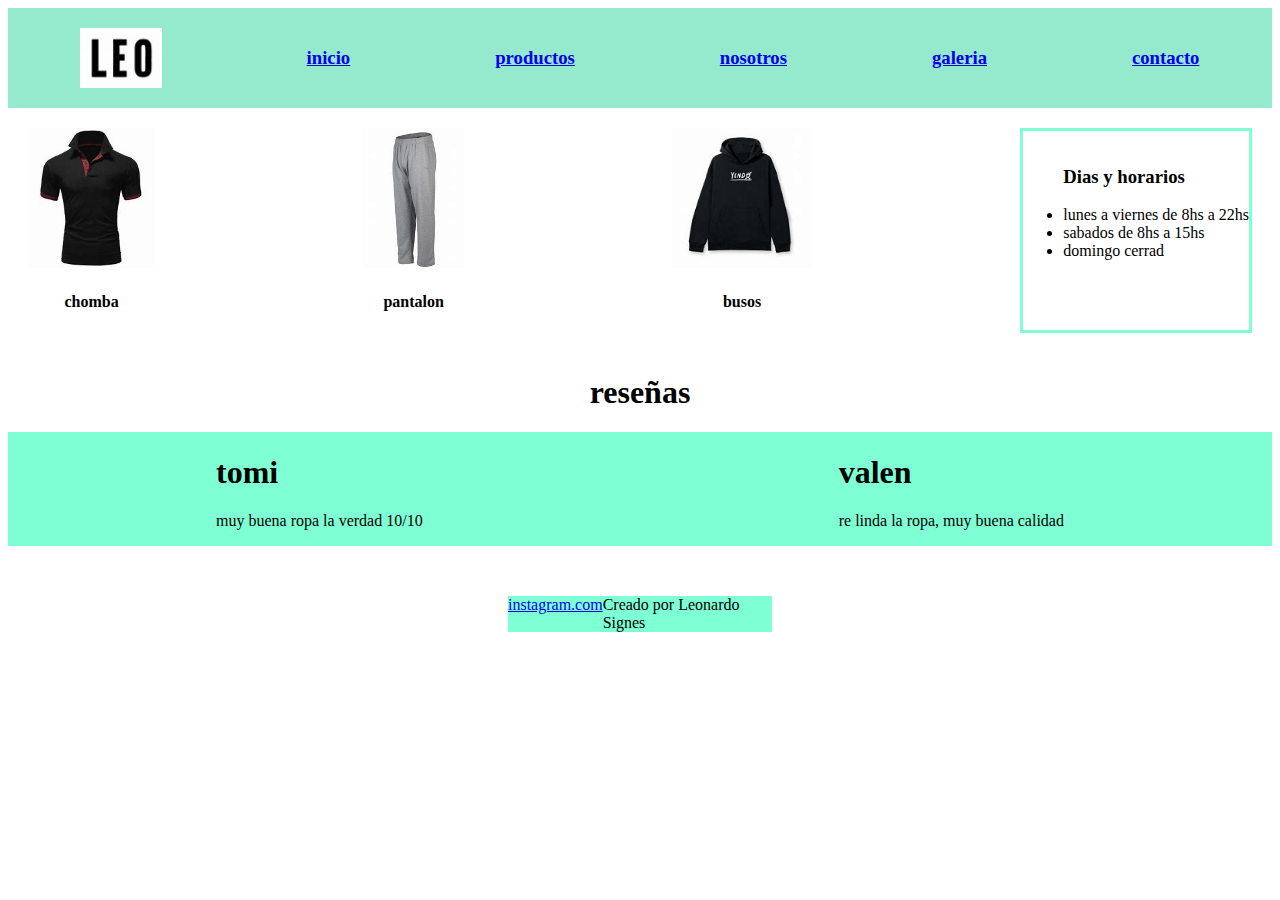
<file: index.html>
<!DOCTYPE html>
<html lang="en">

<head>
    <meta charset="UTF-8">
    <meta http-equiv="X-UA-Compatible" content="IE=edge">
    <meta name="viewport" content="width=device-width, initial-scale=1.0">
    <title>Document</title>
    <link rel="stylesheet" href="style.css">
</head>

<body>
    <header> <img src="OIP (2).jpg" alt="imagen" class="logo">
        <a href="./index.html"> <h3>inicio</h3></a>
        <a href="./productos.html"> <h3>productos</h3></a>
        <a href="./nosotros.html"> <h3>nosotros</h3></a>
        <a href="./galeria.html"> <h3>galeria</h3></a>
        <a href="./contacto.html"> <h3> contacto </h3></a>
    </header>
    <main class="">
        <div class="productoss">
            <article>
                <img src="descarga.jpg" alt="imagen" title="chomba" class="productos">
                <h4 class="ropa">chomba</h4>
            </article>
            <article><img src="OIP.jpg" alt="imagen" title="pantalon" class="productos">
            <h4 class="ropa">pantalon</h4>
            </article>
            <article><img src="OIP (1).jpg" alt="imagen" title="busos" class="productos">
            <h4 class="ropa">busos</h4>
            </article>

            <section class="horarios">
                <ul>
                    <h3>Dias y horarios</h3>
                    <li>lunes a viernes de 8hs a 22hs</li>
                    <li>sabados de 8hs a 15hs</li>
                    <li>domingo cerrad</li>
                </ul>
            </section>
        </div>
        <section class="reseñas">
            </section>
            
                <h1 class="reseñas">reseñas</h1>
                <div class="comentarios">        
            <article>
            <h1 class="tomi">tomi</h1>
            <p>muy buena ropa la verdad 10/10</p>
            </article>
            <article>
                <h1 class="valen">valen</h1>
                <p>re linda la ropa, muy buena calidad</p>
            </article>
        </div>
    </main>
    <footer class="footer">
        <a href="https://www.instagram.com" target="_blank"> instagram.com</a>
        Creado por Leonardo Signes
    </footer>




</body>
</file>
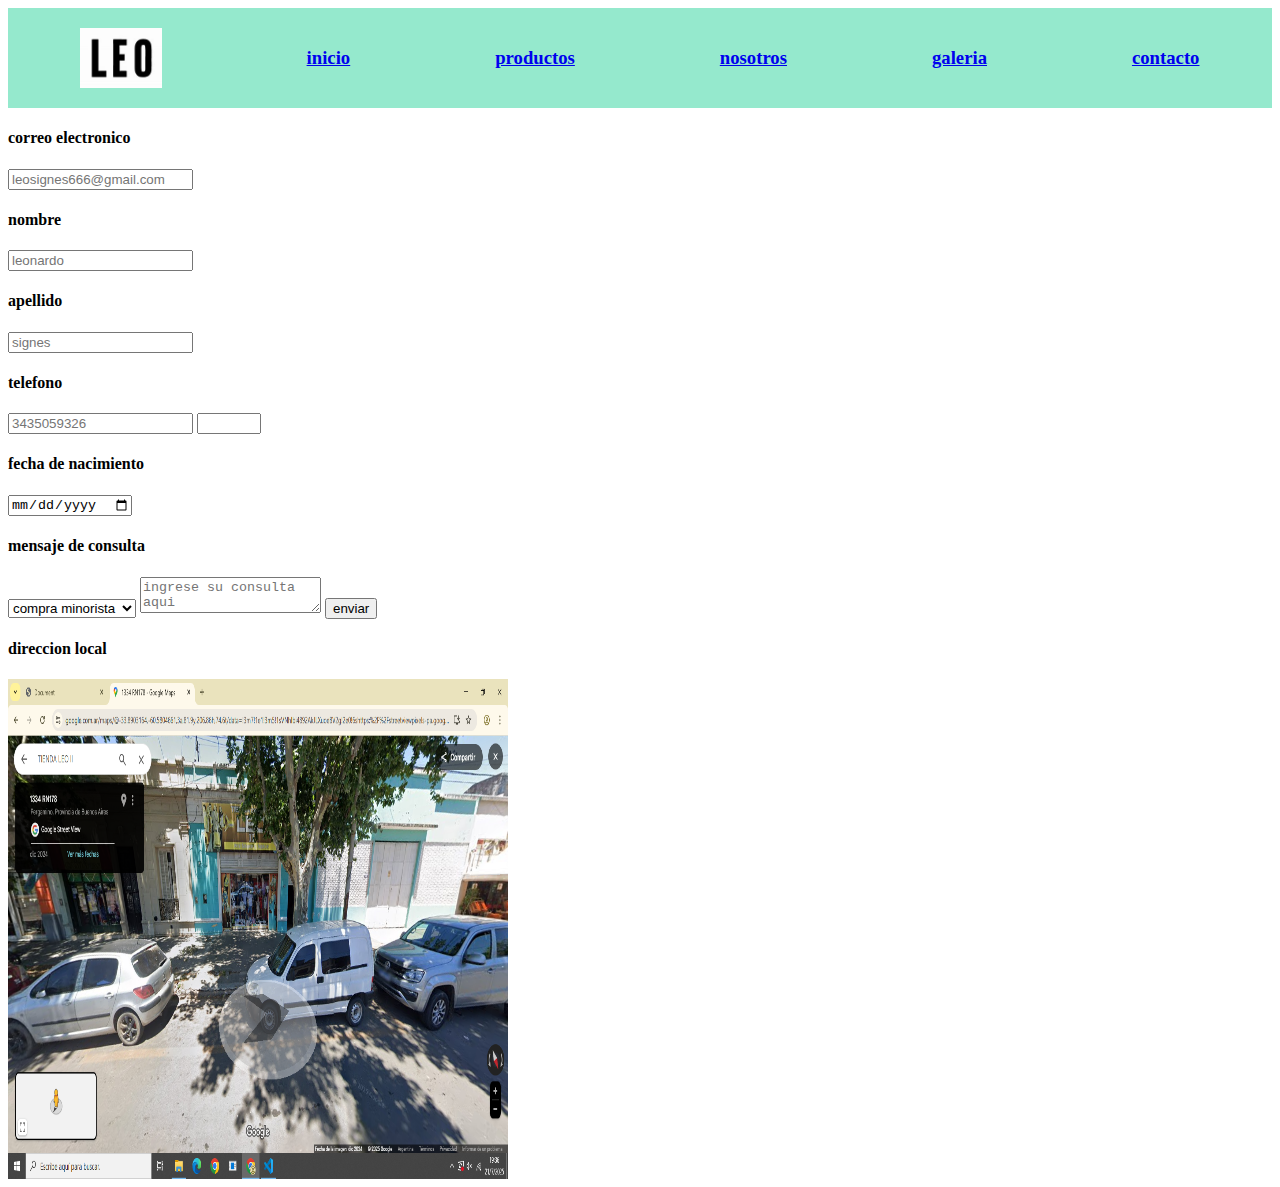
<file: contacto.html>
<!DOCTYPE html>
<html lang="en">
<head>
    <meta charset="UTF-8">
    <meta http-equiv="X-UA-Compatible" content="IE=edge">
    <meta name="viewport" content="width=device-width, initial-scale=1.0">
    <title>Document</title>
    <link rel="stylesheet" href="style.css">
    <link rel="stylesheet" href="contacto.css">
</head>
<body>
    <header> <img src="OIP (2).jpg" alt="imagen" class="logo">
        <a href="./index.html"> <h3>inicio</h3></a>
        <a href="./productos.html"> <h3>productos</h3></a>
        <a href="./nosotros.html"> <h3>nosotros</h3></a>
        <a href="./galeria.html"> <h3>galeria</h3></a>
        <a href="./contacto.html"> <h3> contacto </h3></a>
    </header>
    <main>
        <form class="form">
        <label for="email"></label>
    <h4>correo electronico</h4>
    <input id="email" placeholder="leosignes666@gmail.com"/>
    <h4>nombre</h4>
    <input name="leonardo" placeholder="leonardo">
    <h4>apellido</h4>
    <input name="signes" placeholder="signes">
    <h4>telefono</h4>
    <input name="3435059326" placeholder="3435059326">
    <label for="edad"></label>
    <input type="number" id="edad" name="edad" min="18" max="100" />
    <label for="nacimiento"></label>
    <h4>fecha de nacimiento</h4>
    <input type="date" id="nacimiento" name="nacimiento" />
    <h4>mensaje de consulta</h4>
    <select id="consulta" name="consulta"> 
        <option value="compra minorista">compra minorista</option>
        <option value="compra mayorista"> compra mayorista</option>
        <option value="reservar">reservar</option>
        <option value="empleo">empleo</option>
        <option value="devolucion">devolucion</option>
    </select > 
    <textarea placeholder="ingrese su consulta aqui"></textarea>
   <input type="button" value="enviar"> 
</form> 
   <h4>direccion local</h4>
    <img src="foto tienda.png" alt="imagen" class="tienda">

</main>
</body>
</html>
</file>
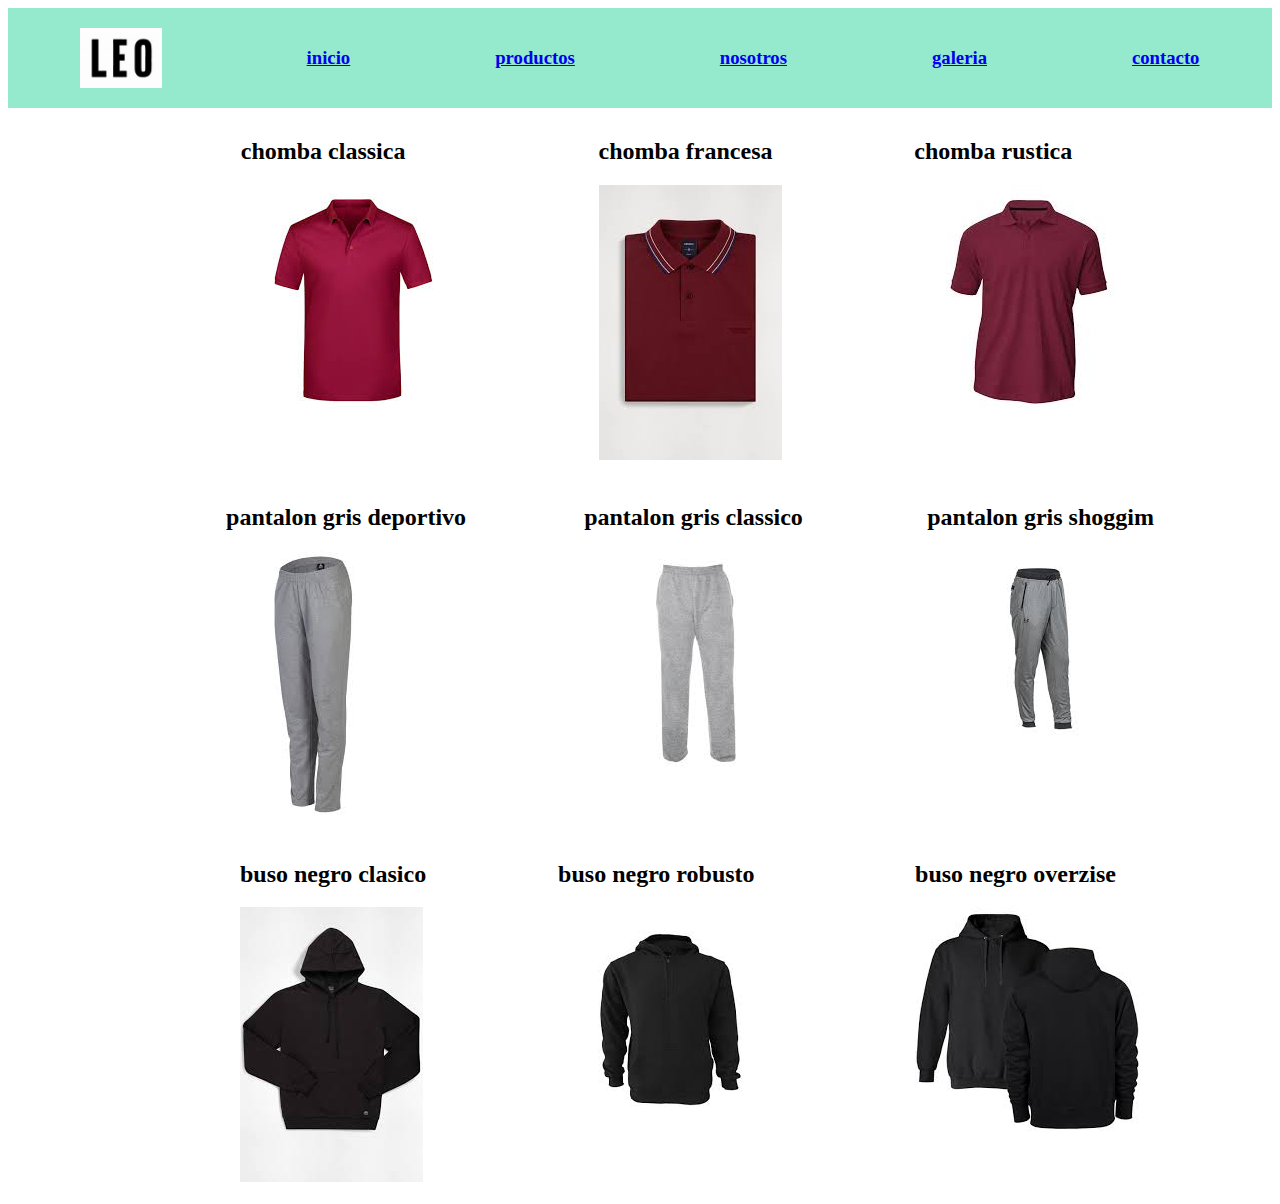
<file: galeria.html>
<!DOCTYPE html>
<html lang="en">
<head>
    <meta charset="UTF-8">
    <meta http-equiv="X-UA-Compatible" content="IE=edge">
    <meta name="viewport" content="width=device-width, initial-scale=1.0">
    <title>Document</title>
    <link rel="stylesheet" href="style.css">
    <link rel="stylesheet" href="galeria.css">
</head>
<body>
    <header> <img src="OIP (2).jpg" alt="imagen" class="logo">
        <a href="./index.html"> <h3>inicio</h3></a>
        <a href="./productos.html"> <h3>productos</h3></a>
        <a href="./nosotros.html"> <h3>nosotros</h3></a>
        <a href="./galeria.html"> <h3>galeria</h3></a>
        <a href="./contacto.html"> <h3> contacto </h3></a>
    </header>
    <main class="galeria"> 
        <section class="productos_galeria"> 
        <article>
            <h2>chomba classica</h2>
            <img src="descarga (b.jpg" alt="imagen">
        </article>
        <article>
            <h2>chomba francesa</h2>
            <img src="chomba.jpg" alt="imagen"> 
        </article>       
        <article>
            <h2>chomba rustica</h2>
            <img src="images (b2.jpg" ALT="imagen">
        </article>
    </section>
    <section class="productos_galeria"> 
        <article>
            <h2>pantalon gris deportivo</h2>
            <img src="pantalon.jpg" alt="imagen">
        </article>
        <article>
            <h2>pantalon gris classico</h2>
            <img src="pantalon2.jpg" alt="imagen">
        </article>
        <article>
            <h2>pantalon gris shoggim</h2>
            <img src="pantalon3.jpg" alt="imagen">
        </article>
    </section>
    <section class="productos_galeria">
        <article> 
            <h2>buso negro clasico</h2>
            <img src="buso.jpg" alt="imagen">
        </article>
        <article>
            <h2>buso negro robusto</h2>
            <img src="buso2.jpg" alt="imagen">
        </article>
        <article>
            <h2>buso negro overzise</h2>
            <img src="buso3.jpg" alt="imagen">
        </article>
    </section>
    </main>
</body>
</html>
</file>
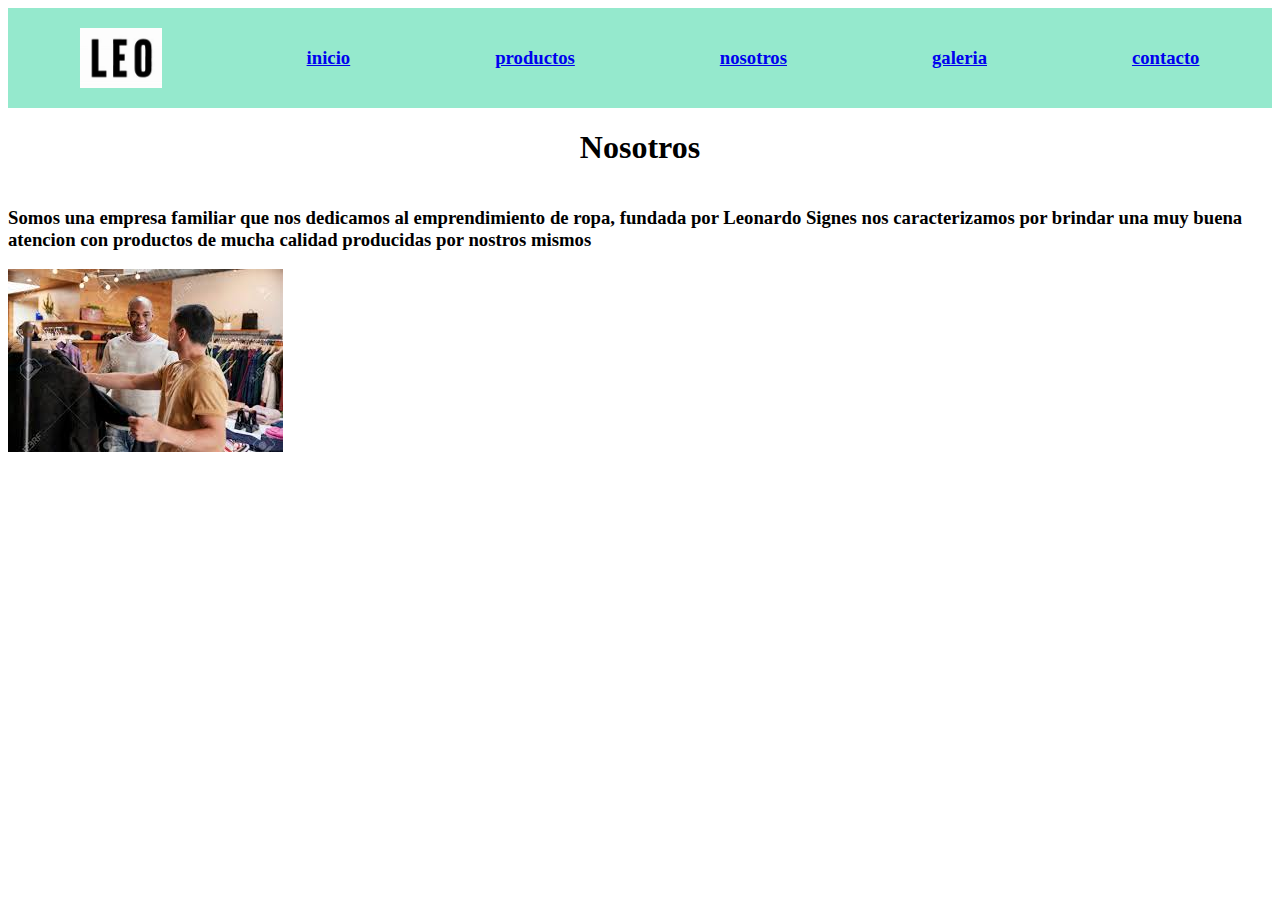
<file: nosotros.html>
<!DOCTYPE html>
<html lang="en">
<head>
    <meta charset="UTF-8">
    <meta http-equiv="X-UA-Compatible" content="IE=edge">
    <meta name="viewport" content="width=device-width, initial-scale=1.0">
    <title>Document</title>
    <link rel="stylesheet" href="style.css">
    <link rel="stylesheet" href="nosotros.css">
</head>
<body>
    <header> <img src="OIP (2).jpg" alt="imagen" class="logo">
        <a href="./index.html"> <h3>inicio</h3></a>
        <a href="./productos.html"> <h3>productos</h3></a>
        <a href="./nosotros.html"> <h3>nosotros</h3></a>
        <a href="./galeria.html"> <h3>galeria</h3></a>
        <a href="./contacto.html"> <h3> contacto </h3></a>
    </header>
    <main>
        <h1 class="h1">Nosotros</h1>    
        <h3 class="h3">Somos una empresa familiar que nos dedicamos al emprendimiento de ropa, fundada por Leonardo Signes nos caracterizamos por brindar una muy buena atencion con productos de mucha calidad producidas por nostros mismos</h3>
        <img src="descarga (1).jpg" alt="imagen">
        
    </main>
</body>
</html>
</file>
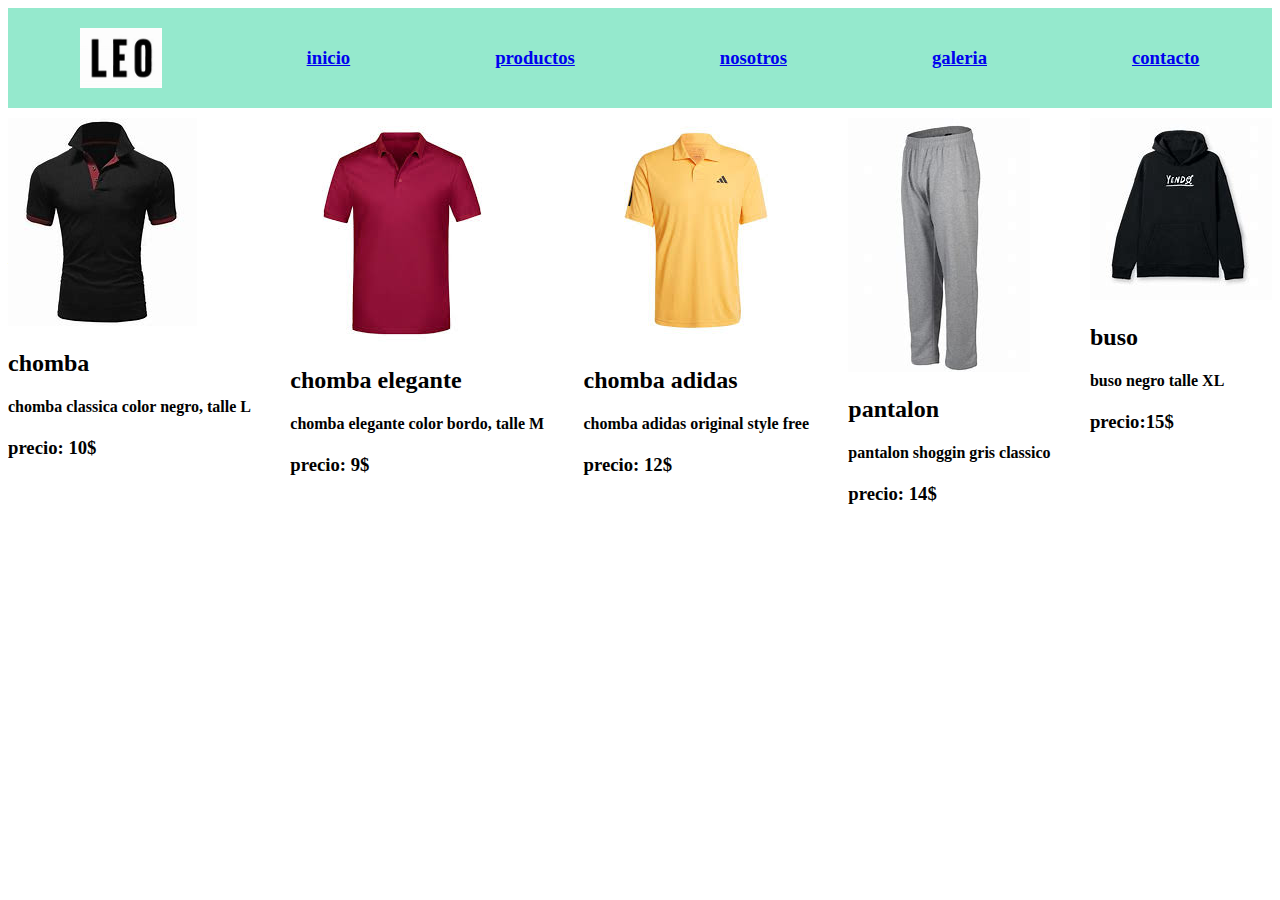
<file: productos.html>
<!DOCTYPE html>
<html lang="en">
<head>
    <meta charset="UTF-8">
    <meta http-equiv="X-UA-Compatible" content="IE=edge">
    <meta name="viewport" content="width=device-width, initial-scale=1.0">
    <title>Document</title>
    <link rel="stylesheet" href="productos.css" >
    <link rel="stylesheet" href="style.css">
</head>
<body>
    
    <header> <img src="OIP (2).jpg" alt="imagen" class="logo">
        <a href="./index.html"> <h3>inicio</h3></a>
        <a href="./productos.html"> <h3>productos</h3></a>
        <a href="./nosotros.html"> <h3>nosotros</h3></a>
        <a href="./galeria.html"> <h3>galeria</h3></a>
        <a href="./contacto.html"> <h3> contacto </h3></a>
    </header>
    <main class="productos"> 
    <article>
    <img src="descarga.jpg" alt="imagen" title="chomba">
    <h2> chomba </h2>
    <h4>chomba classica color negro, talle L</h4>
    <h3>precio: 10$</h3>
</article>
    <article> 
    <img src="descarga (b.jpg" alt="imagen">
    <h2>chomba elegante </h2>
    <h4>chomba elegante color bordo, talle M</h4>
    <h3>precio: 9$</h3>
</article>
    <article> 
    <img src="descarga (a.jpg" alt="imagen">
    <h2>chomba adidas</h2>
    <h4>chomba adidas original style free</h4>
    <h3>precio: 12$</h3>
</article>
<article>
<img src="OIP.jpg" alt="imagen" title="pantalon">
<h2>pantalon</h2>
<h4>pantalon shoggin gris classico</h4>
<h3>precio: 14$</h3>
</article>
<article>
<img src="OIP (1).jpg" alt="imagen" title="busos">
<h2>buso</h2>
<h4>buso negro talle XL</h4>
<h3>precio:15$</h3>
</article>
</main>
</body>
</html>
</file>
<file: style.css>
.style{
    
} 
header{
    display: flex;
    flex-direction: row;
    width: 100%;
    justify-content:space-around; 
    background-color:rgb(149, 233, 205);
    padding-top: 20px;
    padding-bottom: 20px;
} 
.logo{
    height: 60px;
}

.productos{
    height: 140px; 
}
.productoss{
    display: flex;
    justify-content: space-between;
    padding: 20px;


}
.horarios{
    display: flex;
    justify-content: end;
    border-color:aquamarine;
    border-style: solid;
}
.ropa{
    display: flex;
    justify-content: center;
}
.reseñas{
display: flex;
justify-content: center; 
    

    
}
.comentarios{
display: flex;
background-color: aquamarine;
justify-content:space-around
}
.footer{
    display: flex;
background-color: aquamarine;
justify-content:space-around;
margin-top: 50px;
margin-right: 500px;
margin-left: 500px;

}
</file>
<file: contacto.css>
.tienda{
display: flex;
width: 500px;
height: 500px;
}
.form{

}
</file>
<file: galeria.css>
.galeria{
display: flex;

flex-direction: column;
}
.productos_galeria{
 display: flex;
 justify-content: space-evenly;
padding-left: 100px;
margin-block: 10px; 
}
</file>
<file: nosotros.css>
.h1{
    display: flex;
    justify-content: center;
}
.h3{
    display: flex;
    display: inline-block;
}
</file>
<file: productos.css>
.productos{
    display: flex;
    justify-content:space-between;
    margin-top: 10px;
    
}
</file>
